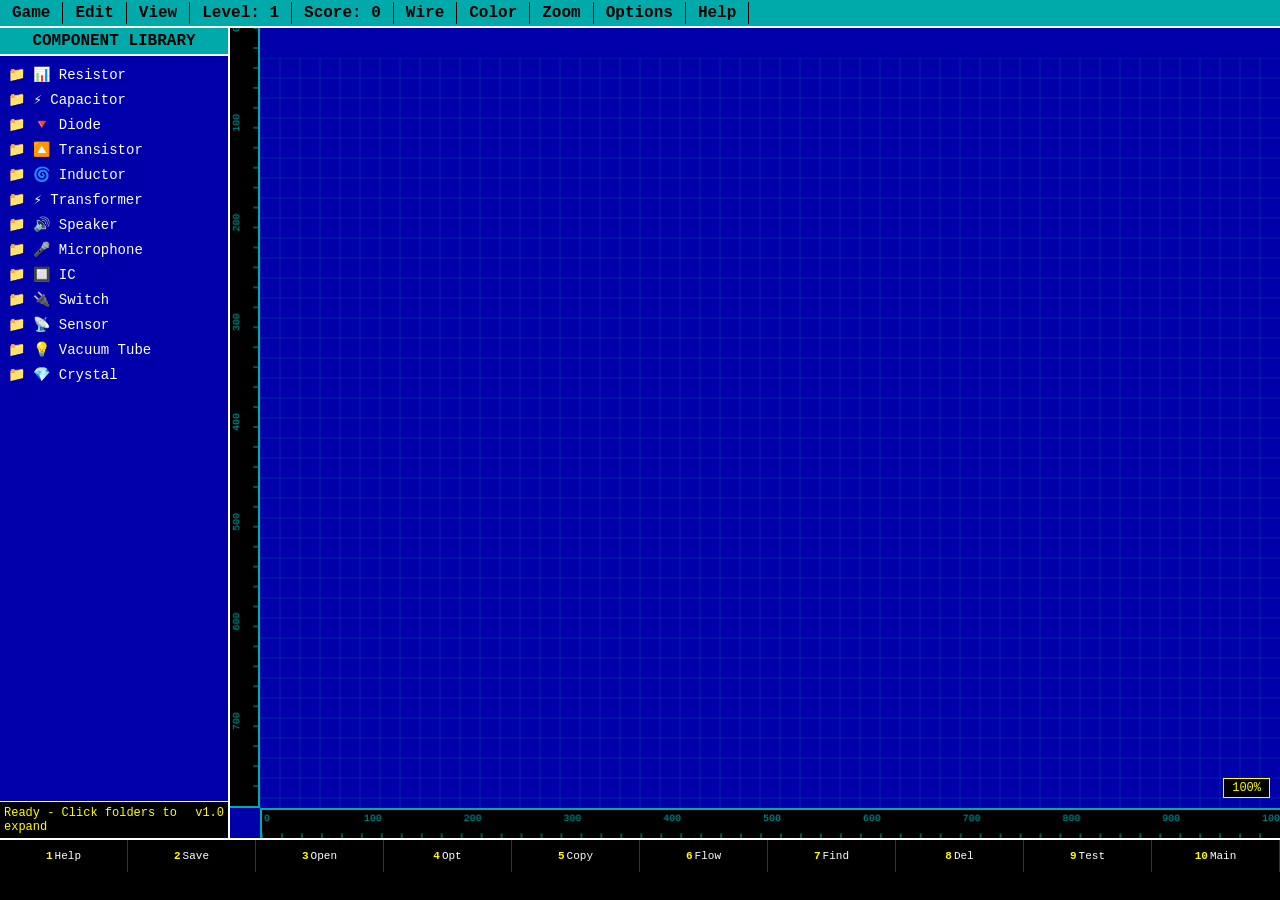
<file: SchoolBetSim.html>
<!DOCTYPE html>
<html lang="en">
<head>
    <meta charset="UTF-8">
    <title>SchoolBetSim - Electronics Lab by George Usanetashvili</title>
    <style>
        * { margin: 0; padding: 0; box-sizing: border-box; }
        body {
            background: #000;
            color: #fff;
            font-family: 'Courier New', monospace;
            height: 100vh;
            overflow: hidden;
        }
        :root {
            --vc-blue: #0000aa;
            --vc-cyan: #00aaaa;
            --vc-yellow: #ffff00;
            --vc-white: #ffffff;
            --vc-grid: rgba(0, 170, 170, 0.2);
            --vc-ruler: #00aaaa;
        }
        
        /* Top Menu */
        .top-menu {
            background: var(--vc-cyan);
            color: #000;
            display: flex;
            padding: 2px 0;
            border-bottom: 2px solid #fff;
            flex-wrap: wrap;
            z-index: 100;
            position: relative;
        }
        .menu-item {
            padding: 2px 12px;
            font-weight: bold;
            cursor: pointer;
            position: relative;
            border-right: 1px solid #000;
        }
        .menu-item:hover { background: #fff; }
        
        .dropdown {
            display: none;
            position: absolute;
            top: 100%;
            left: 0;
            background: var(--vc-cyan);
            border: 2px solid #fff;
            min-width: 250px;
            z-index: 2000;
            box-shadow: 5px 5px 0 #000;
            max-height: 400px;
            overflow-y: auto;
        }
        .menu-item:hover .dropdown { display: block; }
        .dropdown-link {
            display: block;
            padding: 5px 10px;
            color: #000;
            text-decoration: none;
            border-bottom: 1px solid #444;
            cursor: pointer;
            font-size: 12px;
        }
        .dropdown-link:hover { background: #fff; }
        .dropdown-link.active {
            background: var(--vc-yellow);
            font-weight: bold;
        }
        .dropdown-header {
            padding: 5px 10px;
            background: #000;
            color: var(--vc-yellow);
            font-weight: bold;
        }
        .dropdown-divider {
            height: 1px;
            background: #000;
            margin: 4px 0;
        }
        
        /* Main Container */
        .container {
            display: grid;
            grid-template-columns: 230px 1fr;
            height: calc(100vh - 90px);
        }
        
        /* Left Panel */
        .left-panel {
            background: var(--vc-blue);
            border-right: 2px solid #fff;
            display: flex;
            flex-direction: column;
        }
        .panel-header {
            background: var(--vc-cyan);
            color: #000;
            padding: 4px;
            font-weight: bold;
            text-align: center;
            border-bottom: 2px solid #fff;
        }
        .component-list {
            flex: 1;
            overflow-y: auto;
            padding: 5px;
        }
        .component-folder {
            color: #fff;
            cursor: pointer;
            padding: 3px;
            margin: 2px 0;
            font-size: 14px;
        }
        .component-folder:hover { background: var(--vc-cyan); color: #000; }
        .component-folder:before { content: "📁 "; }
        .component-item {
            margin-left: 20px;
            color: #ddd;
            cursor: pointer;
            padding: 2px;
            display: none;
            font-size: 13px;
        }
        .component-item:hover { background: var(--vc-cyan); color: #000; }
        .component-item:before { content: "🔌 "; }
        
        /* Game Area */
        .game-area {
            position: relative;
            background: var(--vc-blue);
            overflow: hidden;
        }
        
        /* Ruler Container */
        .ruler-container {
            position: relative;
            width: 100%;
            height: 100%;
        }
        
        /* Horizontal Ruler */
        .ruler-horizontal {
            position: absolute;
            bottom: 0;
            left: 30px;
            right: 0;
            height: 30px;
            background: #000;
            border-top: 2px solid var(--vc-ruler);
            border-left: 2px solid var(--vc-ruler);
            overflow: hidden;
            z-index: 25;
        }
        
        /* Vertical Ruler */
        .ruler-vertical {
            position: absolute;
            top: 0;
            left: 0;
            bottom: 30px;
            width: 30px;
            background: #000;
            border-right: 2px solid var(--vc-ruler);
            border-bottom: 2px solid var(--vc-ruler);
            overflow: hidden;
            z-index: 25;
        }
        
        /* Ruler Canvas */
        .ruler-canvas-h,
        .ruler-canvas-v {
            position: absolute;
            width: 100%;
            height: 100%;
        }
        
        /* Grid Canvas */
        .grid-canvas {
            position: absolute;
            top: 30px;
            left: 30px;
            width: calc(100% - 30px);
            height: calc(100% - 30px);
            pointer-events: none;
            z-index: 15;
        }
        
        /* Circuit Container */
        .circuit-container {
            position: absolute;
            top: 30px;
            left: 30px;
            width: calc(100% - 30px);
            height: calc(100% - 30px);
            transform-origin: 0 0;
            z-index: 20;
        }
        
        #circuit-canvas {
            position: absolute;
            top: 0;
            left: 0;
            width: 100%;
            height: 100%;
            pointer-events: none;
        }
        
        /* Components */
        .component {
            position: absolute;
            cursor: move;
            z-index: 30;
            user-select: none;
        }
        .component.selected { filter: drop-shadow(0 0 8px var(--vc-yellow)); }
        .terminal {
            position: absolute;
            width: 14px;
            height: 14px;
            border-radius: 50%;
            background: var(--vc-yellow);
            border: 2px solid #fff;
            cursor: pointer;
            transform: translate(-50%, -50%);
            z-index: 40;
        }
        .terminal:hover { transform: translate(-50%, -50%) scale(1.3); background: #fff; }
        .terminal.selected { box-shadow: 0 0 15px #fff; }
        
        /* Status Bar */
        .status-bar {
            background: #000;
            color: var(--vc-yellow);
            padding: 4px;
            font-size: 12px;
            border-top: 1px solid #fff;
            display: flex;
            justify-content: space-between;
        }
        
        /* F-Bar */
        .f-bar {
            display: grid;
            grid-template-columns: repeat(10, 1fr);
            background: #000;
            height: 32px;
            border-top: 2px solid #fff;
        }
        .f-btn {
            font-size: 11px;
            text-align: center;
            border-right: 1px solid #333;
            cursor: pointer;
            line-height: 32px;
            color: #fff;
        }
        .f-btn:hover { background: #333; }
        .f-num { font-weight: bold; color: var(--vc-yellow); margin-right: 2px; }
        
        /* Modal Windows */
        .modal {
            position: fixed;
            top: 50%;
            left: 50%;
            transform: translate(-50%, -50%);
            background: var(--vc-blue);
            border: 3px solid var(--vc-yellow);
            padding: 20px;
            z-index: 3000;
            display: none;
            min-width: 450px;
            max-width: 600px;
            max-height: 80vh;
            overflow-y: auto;
            box-shadow: 10px 10px 0 #000;
        }
        .modal h3 { 
            color: var(--vc-yellow); 
            margin-bottom: 15px;
            border-bottom: 1px solid var(--vc-cyan);
            padding-bottom: 5px;
        }
        .modal label { 
            display: block; 
            color: #fff; 
            margin: 8px 0 3px;
            font-size: 13px;
        }
        .modal input, .modal select {
            width: 100%;
            padding: 5px;
            background: #000;
            color: #fff;
            border: 1px solid var(--vc-cyan);
            font-family: 'Courier New';
            font-size: 13px;
        }
        .modal button {
            background: var(--vc-cyan);
            color: #000;
            border: none;
            padding: 8px 15px;
            margin: 15px 5px 0;
            font-family: 'Courier New';
            font-weight: bold;
            cursor: pointer;
            font-size: 13px;
        }
        .modal button:hover { background: #fff; }
        .modal .close-btn {
            float: right;
            font-size: 20px;
            cursor: pointer;
            color: #fff;
        }
        .modal .button-group {
            display: flex;
            justify-content: space-between;
            margin-top: 20px;
            border-top: 1px solid var(--vc-cyan);
            padding-top: 15px;
        }
        
        /* Color Grid */
        .color-grid {
            display: grid;
            grid-template-columns: repeat(8,1fr);
            gap: 5px;
            margin: 10px 0;
        }
        .color-swatch {
            width: 30px;
            height: 30px;
            cursor: pointer;
            border: 1px solid #fff;
        }
        .color-swatch:hover { transform: scale(1.1); border: 2px solid #fff; }
        
        /* Zoom Display */
        .zoom-display {
            position: absolute;
            bottom: 40px;
            right: 10px;
            background: #000;
            color: var(--vc-yellow);
            padding: 2px 8px;
            border: 1px solid var(--vc-yellow);
            font-size: 12px;
            z-index: 100;
        }
        
        /* Lock Icon */
        .lock-icon {
            display: inline-block;
            width: 16px;
            height: 16px;
            background: #000;
            color: #fff;
            text-align: center;
            line-height: 16px;
            cursor: pointer;
            border: 1px solid #fff;
            margin-left: 5px;
        }
        .lock-icon.locked { background: var(--vc-yellow); color: #000; }
        
        /* View Toggle Icons */
        .view-toggle {
            display: inline-block;
            width: 20px;
            height: 20px;
            background: var(--vc-cyan);
            color: #000;
            text-align: center;
            line-height: 20px;
            margin-right: 5px;
            font-weight: bold;
        }
        
        /* Hidden class */
        .hidden {
            display: none !important;
        }
    </style>
</head>
<body>

<!-- Complete Top Menu with Design/Schematic Toggle -->
<div class="top-menu">
    <div class="menu-item">Game
        <div class="dropdown">
            <div class="dropdown-link" onclick="game.newGame()">New Game</div>
            <div class="dropdown-link" onclick="game.saveGame()">Save Game (.sbs)</div>
            <div class="dropdown-link" onclick="game.loadGame()">Open Game</div>
            <div class="dropdown-header">Export</div>
            <div class="dropdown-link" onclick="game.exportPNG()">Export as PNG</div>
            <div class="dropdown-link" onclick="game.exportPDF()">Export as PDF</div>
        </div>
    </div>
    
    <div class="menu-item">Edit
        <div class="dropdown">
            <div class="dropdown-link" onclick="game.undo()">Undo (Ctrl+Z)</div>
            <div class="dropdown-link" onclick="game.redo()">Redo (Ctrl+Y)</div>
            <div class="dropdown-divider"></div>
            <div class="dropdown-link" onclick="game.copySelected()">Copy (Ctrl+C)</div>
            <div class="dropdown-link" onclick="game.deleteSelected()">Delete (Del)</div>
            <div class="dropdown-divider"></div>
            <div class="dropdown-link" onclick="game.selectAll()">Select All (Ctrl+A)</div>
            <div class="dropdown-link" onclick="game.deselectAll()">Deselect All</div>
        </div>
    </div>
    
    <!-- View Menu with Design/Schematic Toggle -->
    <div class="menu-item">View
        <div class="dropdown">
            <div class="dropdown-header">View Mode</div>
            <div class="dropdown-link" onclick="game.setViewMode('design')" id="viewDesign">
                <span class="view-toggle" id="designCheck">✓</span> Design View (Realistic)
            </div>
            <div class="dropdown-link" onclick="game.setViewMode('schematic')" id="viewSchematic">
                <span class="view-toggle" id="schematicCheck"> </span> Schematic View (Symbols)
            </div>
            <div class="dropdown-divider"></div>
            <div class="dropdown-link" onclick="game.toggleGrid()" id="gridToggle">✓ Show Grid</div>
            <div class="dropdown-link" onclick="game.toggleRulers()" id="rulerToggle">✓ Show Rulers</div>
            <div class="dropdown-divider"></div>
            <div class="dropdown-header">Grid Size</div>
            <div class="dropdown-link" onclick="game.setGridSize(10)">10px</div>
            <div class="dropdown-link" onclick="game.setGridSize(20)">20px</div>
            <div class="dropdown-link" onclick="game.setGridSize(50)">50px</div>
        </div>
    </div>
    
    <div class="menu-item" id="levelDisplay">Level: 1</div>
    <div class="menu-item" id="scoreDisplay">Score: 0</div>
    
    <div class="menu-item">Wire
        <div class="dropdown">
            <div class="dropdown-header">Wire Type</div>
            <div class="dropdown-link" onclick="game.setWireType('soldering')">Soldering Connection</div>
            <div class="dropdown-link" onclick="game.setWireType('arduino_male_male')">Arduino Male-Male</div>
            <div class="dropdown-link" onclick="game.setWireType('arduino_male_female')">Arduino Male-Female</div>
            <div class="dropdown-link" onclick="game.setWireType('arduino_female_female')">Arduino Female-Female</div>
            <div class="dropdown-link" onclick="game.setWireType('alligator')">Alligator Clip</div>
        </div>
    </div>
    
    <div class="menu-item">Color
        <div class="dropdown">
            <div class="dropdown-header">Preset Colors</div>
            <div style="display:grid; grid-template-columns:repeat(4,1fr); gap:2px; padding:5px;">
                <div style="background:#FF0000; width:30px; height:30px; cursor:pointer;" onclick="game.setColor('#FF0000')"></div>
                <div style="background:#00FF00; width:30px; height:30px; cursor:pointer;" onclick="game.setColor('#00FF00')"></div>
                <div style="background:#0000FF; width:30px; height:30px; cursor:pointer;" onclick="game.setColor('#0000FF')"></div>
                <div style="background:#FFFF00; width:30px; height:30px; cursor:pointer;" onclick="game.setColor('#FFFF00')"></div>
                <div style="background:#FF00FF; width:30px; height:30px; cursor:pointer;" onclick="game.setColor('#FF00FF')"></div>
                <div style="background:#00FFFF; width:30px; height:30px; cursor:pointer;" onclick="game.setColor('#00FFFF')"></div>
                <div style="background:#FFFFFF; width:30px; height:30px; cursor:pointer;" onclick="game.setColor('#FFFFFF')"></div>
                <div style="background:#000000; width:30px; height:30px; cursor:pointer;" onclick="game.setColor('#000000')"></div>
            </div>
            <div class="dropdown-header">Custom RGB</div>
            <div style="padding:5px;">
                <input type="number" id="colorR" min="0" max="255" value="255" style="width:60px;"> R
                <input type="number" id="colorG" min="0" max="255" value="255" style="width:60px;"> G
                <input type="number" id="colorB" min="0" max="255" value="0" style="width:60px;"> B
                <button onclick="game.setCustomColor()" style="margin-top:5px;">Apply</button>
            </div>
        </div>
    </div>
    
    <div class="menu-item">Zoom
        <div class="dropdown">
            <div class="dropdown-link" onclick="game.setZoom('in')">Zoom In (+)</div>
            <div class="dropdown-link" onclick="game.setZoom('out')">Zoom Out (-)</div>
            <div class="dropdown-link" onclick="game.setZoom('100')">Zoom 100%</div>
            <div class="dropdown-link" onclick="game.setZoom('full')">Full Screen</div>
            <div class="dropdown-link" onclick="game.setZoom('normal')">Normal View</div>
            <div class="dropdown-header">Custom Zoom</div>
            <div style="padding:5px;">
                <input type="number" id="customZoom" min="10" max="500" value="100" style="width:100px;"> %
                <button onclick="game.setCustomZoom()">Apply</button>
            </div>
        </div>
    </div>
    
    <div class="menu-item">Options
        <div class="dropdown">
            <div class="dropdown-link" onclick="game.showComponentSize()">Component Size</div>
            <div class="dropdown-link" onclick="game.showComponentOptions()">Component Options</div>
        </div>
    </div>
    
    <div class="menu-item">Help
        <div class="dropdown">
            <div class="dropdown-link" onclick="game.showHelp()">Help (F1)</div>
            <div class="dropdown-link" onclick="game.openBook()">The Basics of Electronics</div>
            <div class="dropdown-link" onclick="game.showAbout()">About</div>
        </div>
    </div>
</div>

<!-- Main Container -->
<div class="container">
    <!-- Left Panel -->
    <div class="left-panel">
        <div class="panel-header">COMPONENT LIBRARY</div>
        <div class="component-list" id="componentList"></div>
        <div class="status-bar">
            <span id="status">Ready</span>
            <span>v1.0</span>
        </div>
    </div>
    
    <!-- Game Area -->
    <div class="game-area" id="gameArea">
        <div class="ruler-container">
            <!-- Horizontal Ruler -->
            <div class="ruler-horizontal" id="rulerH">
                <canvas id="rulerHCanvas" class="ruler-canvas-h"></canvas>
            </div>
            
            <!-- Vertical Ruler -->
            <div class="ruler-vertical" id="rulerV">
                <canvas id="rulerVCanvas" class="ruler-canvas-v"></canvas>
            </div>
            
            <!-- Grid Canvas -->
            <canvas id="gridCanvas" class="grid-canvas"></canvas>
            
            <!-- Circuit Container -->
            <div class="circuit-container" id="circuitContainer">
                <canvas id="circuitCanvas"></canvas>
            </div>
        </div>
        <div class="zoom-display" id="zoomDisplay">100%</div>
    </div>
</div>

<!-- F-Bar -->
<div class="f-bar">
    <div class="f-btn" onclick="game.showHelp()"><span class="f-num">1</span>Help</div>
    <div class="f-btn" onclick="game.saveGame()"><span class="f-num">2</span>Save</div>
    <div class="f-btn" onclick="game.loadGame()"><span class="f-num">3</span>Open</div>
    <div class="f-btn" onclick="game.showComponentOptions()"><span class="f-num">4</span>Opt</div>
    <div class="f-btn" onclick="game.copySelected()"><span class="f-num">5</span>Copy</div>
    <div class="f-btn" onclick="game.toggleFlow()"><span class="f-num">6</span>Flow</div>
    <div class="f-btn" onclick="game.searchMode()"><span class="f-num">7</span>Find</div>
    <div class="f-btn" onclick="game.deleteSelected()"><span class="f-num">8</span>Del</div>
    <div class="f-btn" onclick="game.testCircuit()"><span class="f-num">9</span>Test</div>
    <div class="f-btn" onclick="window.open('https://caucasfactory.github.io/')"><span class="f-num">10</span>Main</div>
</div>

<!-- Modal: Component Size -->
<div class="modal" id="sizeModal">
    <span class="close-btn" onclick="game.closeModal('sizeModal')">✖</span>
    <h3>⚙️ Component Size & Position</h3>
    
    <label>Size X: <input type="number" id="sizeX" min="20" max="200" value="60"></label>
    <label>Size Y: <input type="number" id="sizeY" min="20" max="200" value="70">
        <span class="lock-icon" id="sizeLock" onclick="game.toggleSizeLock()">🔒</span>
    </label>
    <label>Rotation: <input type="number" id="rotateVal" min="0" max="360" value="0"></label>
    <label>Position X: <input type="number" id="posX" value="0"></label>
    <label>Position Y: <input type="number" id="posY" value="0"></label>
    <label>Wire Diameter: <input type="number" id="wireSize" min="1" max="10" value="2"></label>
    
    <div class="button-group">
        <button onclick="game.applySizeAndRotate()">Apply</button>
        <button onclick="game.resetSize()">Reset</button>
        <button onclick="game.closeModal('sizeModal')">Cancel</button>
    </div>
</div>

<!-- Modal: Component Options -->
<div class="modal" id="optionsModal">
    <span class="close-btn" onclick="game.closeModal('optionsModal')">✖</span>
    <h3>🔧 Component Properties</h3>
    
    <div id="compProperties">
        <label>Part Number (count): <input type="number" id="partCount" value="1" min="1" max="999"></label>
        <label>Part ID: <input type="text" id="partID" value="" placeholder="e.g., BC547"></label>
        <label>Part Name: <input type="text" id="partName" value="" placeholder="User defined name"></label>
        
        <label>Model:
            <select id="compModel">
                <option value="dip">DIP (Through-hole)</option>
                <option value="smd">SMD (Surface mount)</option>
            </select>
        </label>
        
        <label>Type:
            <select id="compType">
                <option value="npn">NPN</option>
                <option value="pnp">PNP</option>
                <option value="electrolyte">Electrolyte</option>
                <option value="ceramic">Ceramic</option>
                <option value="film">Film</option>
            </select>
        </label>
        
        <label>Color: <input type="color" id="compColor" value="#ffff00"></label>
        
        <h4 style="color:var(--vc-yellow); margin-top:10px;">Electrical Specs</h4>
        <label>Voltage (V): <input type="number" id="compVoltage" value="0" step="0.1"></label>
        <label>Wattage (W): <input type="number" id="compWatt" value="0" step="0.1"></label>
        <label>Current (A): <input type="number" id="compCurrent" value="0" step="0.001"></label>
        <label>Resistance (Ω): <input type="number" id="compResistance" value="0" step="1"></label>
        <label>Capacitance (µF): <input type="number" id="compCapacitance" value="0" step="0.1"></label>
        <label>Gate Voltage (V): <input type="number" id="compGateV" value="0" step="0.1"></label>
        <label>Gate Current (mA): <input type="number" id="compGateA" value="0" step="0.1"></label>
    </div>
    
    <div class="button-group">
        <button onclick="game.applyOptions()">Apply</button>
        <button onclick="game.insertComponent()">Insert</button>
        <button onclick="game.resetOptions()">Reset</button>
        <button onclick="game.closeModal('optionsModal')">Cancel</button>
    </div>
</div>

<!-- Modal: File Save -->
<div class="modal" id="saveModal">
    <span class="close-btn" onclick="game.closeModal('saveModal')">✖</span>
    <h3>💾 Save Game</h3>
    <label>Filename: <input type="text" id="saveFilename" value="circuit.sbs"></label>
    <label>Save to:
        <select id="saveLocation">
            <option value="download">Downloads Folder</option>
            <option value="local">Browser Storage</option>
        </select>
    </label>
    <div class="button-group">
        <button onclick="game.confirmSave()">Save</button>
        <button onclick="game.closeModal('saveModal')">Cancel</button>
    </div>
</div>

<!-- Modal: File Open -->
<div class="modal" id="openModal">
    <span class="close-btn" onclick="game.closeModal('openModal')">✖</span>
    <h3>📂 Open Game</h3>
    <label>Open from:
        <select id="openLocation" onchange="game.toggleOpenSource()">
            <option value="local">Browser Storage</option>
            <option value="file">File from Computer</option>
        </select>
    </label>
    <div id="localFilesList" style="max-height:200px; overflow-y:auto; border:1px solid var(--vc-cyan); padding:5px; margin:10px 0;">
        <!-- Saved games list will appear here -->
    </div>
    <input type="file" id="fileInput" accept=".sbs" style="display:none;">
    <div class="button-group">
        <button onclick="game.confirmOpen()">Open</button>
        <button onclick="game.closeModal('openModal')">Cancel</button>
    </div>
</div>

<script>
// SchoolBetSim - Complete Electronics Lab with Design/Schematic Toggle
const game = {
    // Core data
    components: [],
    wires: [],
    nextId: 1,
    selectedId: null,
    selectedTerminal: null,
    score: 0,
    level: 1,
    db: null,
    zoom: 1,
    wireType: 'soldering',
    wireColor: '#ffff00',
    flowEnabled: false,
    sizeLocked: true,
    fullScreen: false,
    
    // NEW: View mode
    viewMode: 'design', // 'design' or 'schematic'
    
    // History for Undo/Redo
    history: [],
    historyIndex: -1,
    
    // Grid and Ruler settings
    showGrid: true,
    showRulers: true,
    gridSize: 20,
    
    // Initialize
    async init() {
        await this.loadDatabase();
        this.setupCanvas();
        this.renderTree();
        this.setupKeyListeners();
        this.animate();
        this.loadSavedGamesList();
        this.initRulersAndGrid();
        document.getElementById('status').innerText = 'Ready - Click folders to expand';
        this.updateZoomDisplay();
        this.updateViewToggle(); // Initialize view toggle display
    },
    
    // Load component database
    async loadDatabase() {
        try {
            const response = await fetch('components.json');
            this.db = await response.json();
            console.log('Database loaded with', Object.keys(this.db.components).length, 'categories');
        } catch(e) {
            console.error('Failed to load components.json', e);
            // Fallback with minimal data
            this.db = {
                components: {
                    battery: { name: "Battery", icon: "🔋", items: {
                        "9v": { name: "9V Battery", pins: 2, pinNames: ["+","-"], designView: "<rect x='10' y='5' width='30' height='50' fill='#666' stroke='#fff'/>", schematicView: "<line x1='15' y1='20' x2='45' y2='20' stroke='#ffff00'/><line x1='15' y1='40' x2='45' y2='40' stroke='#ffff00'/><line x1='30' y1='20' x2='30' y2='40' stroke='#ffff00'/>" }
                    }}
                }
            };
        }
    },
    
    // Setup canvas
    setupCanvas() {
        this.canvas = document.getElementById('circuitCanvas');
        this.ctx = this.canvas.getContext('2d');
        this.resize();
        window.addEventListener('resize', () => this.resize());
    },
    
    resize() {
        const area = document.getElementById('gameArea');
        this.canvas.width = area.clientWidth - 30;
        this.canvas.height = area.clientHeight - 30;
        this.updateRulers();
        this.updateGrid();
    },
    
    // Initialize rulers and grid
    initRulersAndGrid() {
        this.updateRulers();
        this.updateGrid();
        window.addEventListener('resize', () => {
            this.updateRulers();
            this.updateGrid();
        });
    },
    
    // Update rulers
    updateRulers() {
        if (!this.showRulers) {
            document.getElementById('rulerH').style.display = 'none';
            document.getElementById('rulerV').style.display = 'none';
            return;
        }
        
        document.getElementById('rulerH').style.display = 'block';
        document.getElementById('rulerV').style.display = 'block';
        
        const area = document.getElementById('gameArea');
        const rulerHCanvas = document.getElementById('rulerHCanvas');
        const rulerVCanvas = document.getElementById('rulerVCanvas');
        
        // Horizontal ruler
        rulerHCanvas.width = area.clientWidth - 30;
        rulerHCanvas.height = 30;
        const ctxH = rulerHCanvas.getContext('2d');
        ctxH.clearRect(0, 0, rulerHCanvas.width, rulerHCanvas.height);
        
        ctxH.strokeStyle = '#00aaaa';
        ctxH.fillStyle = '#00aaaa';
        ctxH.font = '10px Courier New';
        ctxH.lineWidth = 1;
        
        for (let x = 0; x < rulerHCanvas.width; x += this.gridSize) {
            ctxH.beginPath();
            ctxH.moveTo(x, 25);
            ctxH.lineTo(x, 30);
            ctxH.stroke();
            
            if (x % 50 === 0) {
                ctxH.fillText(x, x + 2, 12);
            }
        }
        
        // Vertical ruler
        rulerVCanvas.width = 30;
        rulerVCanvas.height = area.clientHeight - 30;
        const ctxV = rulerVCanvas.getContext('2d');
        ctxV.clearRect(0, 0, rulerVCanvas.width, rulerVCanvas.height);
        
        ctxV.strokeStyle = '#00aaaa';
        ctxV.fillStyle = '#00aaaa';
        ctxV.font = '10px Courier New';
        
        for (let y = 0; y < rulerVCanvas.height; y += this.gridSize) {
            ctxV.beginPath();
            ctxV.moveTo(25, y);
            ctxV.lineTo(30, y);
            ctxV.stroke();
            
            if (y % 50 === 0) {
                ctxV.save();
                ctxV.translate(10, y + 4);
                ctxV.rotate(-Math.PI/2);
                ctxV.fillText(y, 0, 0);
                ctxV.restore();
            }
        }
    },
    
    // Update grid
    updateGrid() {
        const gridCanvas = document.getElementById('gridCanvas');
        
        if (!this.showGrid) {
            gridCanvas.style.display = 'none';
            return;
        }
        
        gridCanvas.style.display = 'block';
        
        const area = document.getElementById('gameArea');
        gridCanvas.width = area.clientWidth - 30;
        gridCanvas.height = area.clientHeight - 30;
        
        const ctx = gridCanvas.getContext('2d');
        ctx.clearRect(0, 0, gridCanvas.width, gridCanvas.height);
        
        ctx.strokeStyle = 'rgba(0, 170, 170, 0.2)';
        ctx.lineWidth = 1;
        
        for (let x = 0; x < gridCanvas.width; x += this.gridSize) {
            ctx.beginPath();
            ctx.moveTo(x, 0);
            ctx.lineTo(x, gridCanvas.height);
            ctx.stroke();
        }
        
        for (let y = 0; y < gridCanvas.height; y += this.gridSize) {
            ctx.beginPath();
            ctx.moveTo(0, y);
            ctx.lineTo(gridCanvas.width, y);
            ctx.stroke();
        }
    },
    
    // Toggle grid
    toggleGrid() {
        this.showGrid = !this.showGrid;
        document.getElementById('gridToggle').innerHTML = (this.showGrid ? '✓ ' : '  ') + 'Show Grid';
        this.updateGrid();
    },
    
    // Toggle rulers
    toggleRulers() {
        this.showRulers = !this.showRulers;
        document.getElementById('rulerToggle').innerHTML = (this.showRulers ? '✓ ' : '  ') + 'Show Rulers';
        this.updateRulers();
    },
    
    // Set grid size
    setGridSize(size) {
        this.gridSize = size;
        this.updateRulers();
        this.updateGrid();
    },
    
    // Save state for undo
    saveToHistory() {
        this.history = this.history.slice(0, this.historyIndex + 1);
        
        const state = {
            components: JSON.parse(JSON.stringify(this.components)),
            wires: JSON.parse(JSON.stringify(this.wires))
        };
        
        this.history.push(state);
        this.historyIndex = this.history.length - 1;
        
        if (this.history.length > 50) {
            this.history.shift();
            this.historyIndex--;
        }
    },
    
    // Undo
    undo() {
        if (this.historyIndex > 0) {
            this.historyIndex--;
            const state = this.history[this.historyIndex];
            this.components = JSON.parse(JSON.stringify(state.components));
            this.wires = JSON.parse(JSON.stringify(state.wires));
            this.renderComponents();
            this.updateStatus('Undo');
        } else {
            this.updateStatus('Nothing to undo');
        }
    },
    
    // Redo
    redo() {
        if (this.historyIndex < this.history.length - 1) {
            this.historyIndex++;
            const state = this.history[this.historyIndex];
            this.components = JSON.parse(JSON.stringify(state.components));
            this.wires = JSON.parse(JSON.stringify(state.wires));
            this.renderComponents();
            this.updateStatus('Redo');
        } else {
            this.updateStatus('Nothing to redo');
        }
    },
    
    // Copy selected
    copySelected() {
        if (this.selectedId) {
            const original = this.components.find(c => c.id === this.selectedId);
            if (original) {
                const copy = {
                    ...original,
                    id: this.nextId++,
                    x: original.x + 30,
                    y: original.y + 30,
                    partCount: 1
                };
                this.saveToHistory();
                this.components.push(copy);
                this.selectedId = copy.id;
                this.renderComponents();
                this.updateStatus('Component copied');
            }
        }
    },
    
    // Select all
    selectAll() {
        if (this.components.length > 0) {
            this.selectedId = this.components[0].id;
            this.renderComponents();
            this.updateStatus('Selected first component');
        }
    },
    
    // Deselect all
    deselectAll() {
        this.selectedId = null;
        this.selectedTerminal = null;
        this.renderComponents();
    },
    
    // Keyboard shortcuts
    setupKeyListeners() {
        window.onkeydown = (e) => {
            if(e.key === 'F1') { this.showHelp(); e.preventDefault(); }
            if(e.key === 'F2') { this.saveGame(); e.preventDefault(); }
            if(e.key === 'F3') { this.loadGame(); e.preventDefault(); }
            if(e.key === 'F5') { this.copySelected(); e.preventDefault(); }
            if(e.key === 'F8') { this.deleteSelected(); e.preventDefault(); }
            if(e.key === 'F9') { this.testCircuit(); e.preventDefault(); }
            if(e.key.toLowerCase() === 'r') { this.rotateSelected(); e.preventDefault(); }
            if(e.key === '+' || e.key === '=') { this.setZoom('in'); e.preventDefault(); }
            if(e.key === '-') { this.setZoom('out'); e.preventDefault(); }
            
            if (e.ctrlKey || e.metaKey) {
                if (e.key === 'z' || e.key === 'Z') { this.undo(); e.preventDefault(); }
                if (e.key === 'y' || e.key === 'Y') { this.redo(); e.preventDefault(); }
                if (e.key === 'c' || e.key === 'C') { this.copySelected(); e.preventDefault(); }
                if (e.key === 'a' || e.key === 'A') { this.selectAll(); e.preventDefault(); }
            }
            
            if (e.key === 'Delete') {
                this.deleteSelected();
                e.preventDefault();
            }
        };
    },
    
    // Render component tree
    renderTree() {
        const list = document.getElementById('componentList');
        list.innerHTML = '';
        
        for(let [key, category] of Object.entries(this.db.components)) {
            const folder = document.createElement('div');
            folder.className = 'component-folder';
            folder.textContent = `${category.icon || '📦'} ${category.name}`;
            folder.onclick = () => this.toggleFolder(key);
            list.appendChild(folder);
            
            for(let [itemKey, item] of Object.entries(category.items)) {
                const div = document.createElement('div');
                div.className = 'component-item';
                div.id = `${key}-${itemKey}`;
                div.textContent = `  ${item.name}`;
                div.onclick = () => this.addComponent(key, itemKey);
                list.appendChild(div);
            }
        }
    },
    
    toggleFolder(folder) {
        const items = document.querySelectorAll(`[id^="${folder}-"]`);
        items.forEach(el => {
            el.style.display = el.style.display === 'none' ? 'block' : 'none';
        });
    },
    
    // Add new component
    addComponent(category, itemKey) {
        const categoryData = this.db.components[category];
        const item = categoryData.items[itemKey];
        
        if (!item) return;
        
        const comp = {
            id: this.nextId++,
            category: category,
            itemKey: itemKey,
            name: item.name,
            pins: item.pins,
            pinNames: item.pinNames,
            type: item.type || 'passive',
            designView: item.designView,
            schematicView: item.schematicView,
            x: 150 + Math.random() * 300,
            y: 100 + Math.random() * 150,
            rotation: 0,
            sizeX: 60,
            sizeY: 70,
            color: '#ffff00',
            partID: '',
            partName: '',
            partCount: 1,
            model: 'dip',
            voltage: 0,
            watt: 0,
            current: 0,
            resistance: 0,
            capacitance: 0,
            gateV: 0,
            gateA: 0
        };
        
        this.saveToHistory();
        this.components.push(comp);
        this.selectedId = comp.id;
        this.renderComponents();
        this.updateStatus(`Added ${item.name} - Press R to rotate`);
    },
    
    // Render all components
    renderComponents() {
        const container = document.querySelector('.circuit-container');
        document.querySelectorAll('.component').forEach(el => el.remove());
        
        this.components.forEach(comp => {
            const div = document.createElement('div');
            div.className = 'component';
            if(this.selectedId === comp.id) div.classList.add('selected');
            div.style.left = comp.x + 'px';
            div.style.top = comp.y + 'px';
            div.style.transform = `rotate(${comp.rotation}deg)`;
            div.dataset.id = comp.id;
            
            // Select SVG based on view mode
            let svg = '';
            if (this.viewMode === 'design' && comp.designView) {
                svg = comp.designView;
            } else if (this.viewMode === 'schematic' && comp.schematicView) {
                svg = comp.schematicView;
            } else {
                // Fallback
                svg = comp.designView || comp.schematicView || '<circle cx="30" cy="30" r="20" fill="#666"/>';
            }
            
            // Add terminals
            const pinSpacing = 40 / (comp.pins + 1);
            for(let i = 0; i < comp.pins; i++) {
                const pinName = comp.pinNames[i];
                const xPos = 10 + (i + 1) * pinSpacing;
                svg += `<circle class="terminal" cx="${xPos}" cy="55" r="4" fill="${comp.color}" data-pin="${pinName}" data-component="${comp.id}"/>`;
            }
            
            div.innerHTML = `<svg width="${comp.sizeX || 60}" height="${comp.sizeY || 70}">${svg}</svg>`;
            
            // Make draggable
            div.onmousedown = (e) => this.startDrag(e, comp.id);
            
            // Terminal clicks
            div.querySelectorAll('.terminal').forEach(term => {
                term.onclick = (e) => {
                    e.stopPropagation();
                    this.terminalClick(comp.id, term.dataset.pin);
                };
            });
            
            container.appendChild(div);
        });
        
        this.drawWires();
    },
    
    // Start drag
    startDrag(e, id) {
        e.preventDefault();
        const comp = this.components.find(c => c.id === id);
        if(!comp) return;
        
        this.selectedId = id;
        this.renderComponents();
        
        const startX = e.clientX;
        const startY = e.clientY;
        const startCompX = comp.x;
        const startCompY = comp.y;
        
        const onMove = (e) => {
            comp.x = startCompX + (e.clientX - startX);
            comp.y = startCompY + (e.clientY - startY);
            this.renderComponents();
        };
        
        const onUp = () => {
            document.removeEventListener('mousemove', onMove);
            document.removeEventListener('mouseup', onUp);
            this.saveToHistory();
        };
        
        document.addEventListener('mousemove', onMove);
        document.addEventListener('mouseup', onUp);
    },
    
    // Rotate selected
    rotateSelected() {
        if(this.selectedId) {
            const comp = this.components.find(c => c.id === this.selectedId);
            if(comp) {
                this.saveToHistory();
                comp.rotation = (comp.rotation + 90) % 360;
                this.renderComponents();
                this.updateStatus(`Rotated to ${comp.rotation}°`);
            }
        } else {
            this.updateStatus('Select a component first');
        }
    },
    
    // Terminal connection
    terminalClick(compId, pin) {
        if(!this.selectedTerminal) {
            this.selectedTerminal = {compId, pin};
            this.updateStatus(`Selected ${pin} - click another terminal`);
        } else {
            if(this.selectedTerminal.compId !== compId || this.selectedTerminal.pin !== pin) {
                this.saveToHistory();
                this.wires.push({
                    from: this.selectedTerminal,
                    to: {compId, pin},
                    type: this.wireType,
                    color: this.wireColor
                });
                this.updateStatus('Wire connected');
            }
            this.selectedTerminal = null;
        }
    },
    
    // Draw wires
    drawWires() {
        this.ctx.clearRect(0, 0, this.canvas.width, this.canvas.height);
        
        this.wires.forEach(wire => {
            const fromTerm = document.querySelector(`.component[data-id="${wire.from.compId}"] .terminal[data-pin="${wire.from.pin}"]`);
            const toTerm = document.querySelector(`.component[data-id="${wire.to.compId}"] .terminal[data-pin="${wire.to.pin}"]`);
            
            if(fromTerm && toTerm) {
                const fromRect = fromTerm.getBoundingClientRect();
                const toRect = toTerm.getBoundingClientRect();
                const containerRect = document.querySelector('.circuit-container').getBoundingClientRect();
                
                const fromX = (fromRect.left + fromRect.width/2 - containerRect.left) / this.zoom;
                const fromY = (fromRect.top + fromRect.height/2 - containerRect.top) / this.zoom;
                const toX = (toRect.left + toRect.width/2 - containerRect.left) / this.zoom;
                const toY = (toRect.top + toRect.height/2 - containerRect.top) / this.zoom;
                
                this.ctx.beginPath();
                this.ctx.moveTo(fromX, fromY);
                this.ctx.lineTo(toX, toY);
                this.ctx.strokeStyle = wire.color || this.wireColor;
                
                if(wire.type === 'alligator') {
                    this.ctx.lineWidth = 4;
                    this.ctx.setLineDash([5, 3]);
                } else if(wire.type.includes('arduino')) {
                    this.ctx.lineWidth = 3;
                } else {
                    this.ctx.lineWidth = 2;
                    this.ctx.setLineDash([]);
                }
                
                this.ctx.stroke();
                this.ctx.setLineDash([]);
                
                if(this.flowEnabled) {
                    this.drawElectronFlow(fromX, fromY, toX, toY);
                }
            }
        });
    },
    
    drawElectronFlow(x1, y1, x2, y2) {
        const t = (Date.now() / 200) % 1;
        const x = x1 + (x2 - x1) * t;
        const y = y1 + (y2 - y1) * t;
        
        this.ctx.beginPath();
        this.ctx.arc(x, y, 3, 0, 2 * Math.PI);
        this.ctx.fillStyle = '#00ff00';
        this.ctx.fill();
    },
    
    // NEW: Set view mode (design/schematic)
    setViewMode(mode) {
        this.viewMode = mode;
        this.updateViewToggle();
        this.renderComponents();
        this.updateStatus(`View mode: ${mode === 'design' ? 'Design (Realistic)' : 'Schematic (Symbols)'}`);
    },
    
    // NEW: Update view toggle display
    updateViewToggle() {
        const designCheck = document.getElementById('designCheck');
        const schematicCheck = document.getElementById('schematicCheck');
        
        if (this.viewMode === 'design') {
            designCheck.innerHTML = '✓';
            schematicCheck.innerHTML = ' ';
        } else {
            designCheck.innerHTML = ' ';
            schematicCheck.innerHTML = '✓';
        }
    },
    
    // Component Size Window
    showComponentSize() {
        if(!this.selectedId) {
            alert('Select a component first');
            return;
        }
        const comp = this.components.find(c => c.id === this.selectedId);
        if(comp) {
            document.getElementById('sizeX').value = comp.sizeX || 60;
            document.getElementById('sizeY').value = comp.sizeY || 70;
            document.getElementById('rotateVal').value = comp.rotation || 0;
            document.getElementById('posX').value = comp.x;
            document.getElementById('posY').value = comp.y;
        }
        document.getElementById('sizeModal').style.display = 'block';
    },
    
    toggleSizeLock() {
        this.sizeLocked = !this.sizeLocked;
        const lock = document.getElementById('sizeLock');
        lock.classList.toggle('locked', this.sizeLocked);
        lock.textContent = this.sizeLocked ? '🔒' : '🔓';
    },
    
    applySizeAndRotate() {
        if(this.selectedId) {
            const comp = this.components.find(c => c.id === this.selectedId);
            if(comp) {
                this.saveToHistory();
                const newX = parseInt(document.getElementById('sizeX').value);
                const newY = parseInt(document.getElementById('sizeY').value);
                
                if(this.sizeLocked) {
                    const ratio = comp.sizeX / comp.sizeY;
                    comp.sizeX = newX;
                    comp.sizeY = Math.round(newX / ratio);
                } else {
                    comp.sizeX = newX;
                    comp.sizeY = newY;
                }
                
                comp.rotation = parseInt(document.getElementById('rotateVal').value);
                comp.x = parseInt(document.getElementById('posX').value);
                comp.y = parseInt(document.getElementById('posY').value);
                
                this.renderComponents();
            }
        }
        this.closeModal('sizeModal');
    },
    
    resetSize() {
        if(this.selectedId) {
            const comp = this.components.find(c => c.id === this.selectedId);
            if(comp) {
                comp.sizeX = 60;
                comp.sizeY = 70;
                comp.rotation = 0;
                this.renderComponents();
            }
        }
    },
    
    // Component Options Window
    showComponentOptions() {
        if(!this.selectedId) {
            alert('Select a component first');
            return;
        }
        const comp = this.components.find(c => c.id === this.selectedId);
        if(comp) {
            document.getElementById('partCount').value = comp.partCount || 1;
            document.getElementById('partID').value = comp.partID || '';
            document.getElementById('partName').value = comp.partName || comp.name;
            document.getElementById('compModel').value = comp.model || 'dip';
            document.getElementById('compType').value = comp.type || 'npn';
            document.getElementById('compColor').value = comp.color || '#ffff00';
            document.getElementById('compVoltage').value = comp.voltage || 0;
            document.getElementById('compWatt').value = comp.watt || 0;
            document.getElementById('compCurrent').value = comp.current || 0;
            document.getElementById('compResistance').value = comp.resistance || 0;
            document.getElementById('compCapacitance').value = comp.capacitance || 0;
            document.getElementById('compGateV').value = comp.gateV || 0;
            document.getElementById('compGateA').value = comp.gateA || 0;
        }
        document.getElementById('optionsModal').style.display = 'block';
    },
    
    applyOptions() {
        if(this.selectedId) {
            const comp = this.components.find(c => c.id === this.selectedId);
            if(comp) {
                this.saveToHistory();
                comp.partCount = parseInt(document.getElementById('partCount').value);
                comp.partID = document.getElementById('partID').value;
                comp.partName = document.getElementById('partName').value;
                comp.model = document.getElementById('compModel').value;
                comp.type = document.getElementById('compType').value;
                comp.color = document.getElementById('compColor').value;
                comp.voltage = parseFloat(document.getElementById('compVoltage').value);
                comp.watt = parseFloat(document.getElementById('compWatt').value);
                comp.current = parseFloat(document.getElementById('compCurrent').value);
                comp.resistance = parseFloat(document.getElementById('compResistance').value);
                comp.capacitance = parseFloat(document.getElementById('compCapacitance').value);
                comp.gateV = parseFloat(document.getElementById('compGateV').value);
                comp.gateA = parseFloat(document.getElementById('compGateA').value);
                
                this.renderComponents();
                this.updateStatus('Component options applied');
            }
        }
        this.closeModal('optionsModal');
    },
    
    insertComponent() {
        this.applyOptions();
        this.copySelected();
    },
    
    resetOptions() {
        if(this.selectedId) {
            const comp = this.components.find(c => c.id === this.selectedId);
            if(comp) {
                comp.partCount = 1;
                comp.partID = '';
                comp.partName = comp.name;
                comp.model = 'dip';
                comp.color = '#ffff00';
                comp.voltage = 0;
                comp.watt = 0;
                comp.current = 0;
                comp.resistance = 0;
                comp.capacitance = 0;
                comp.gateV = 0;
                comp.gateA = 0;
                
                document.getElementById('partCount').value = 1;
                document.getElementById('partID').value = '';
                document.getElementById('partName').value = comp.name;
                document.getElementById('compModel').value = 'dip';
                document.getElementById('compColor').value = '#ffff00';
                document.getElementById('compVoltage').value = 0;
                document.getElementById('compWatt').value = 0;
                document.getElementById('compCurrent').value = 0;
                document.getElementById('compResistance').value = 0;
                document.getElementById('compCapacitance').value = 0;
                document.getElementById('compGateV').value = 0;
                document.getElementById('compGateA').value = 0;
            }
        }
    },
    
    // Color functions
    setColor(color) {
        this.wireColor = color;
        if(this.selectedId) {
            const comp = this.components.find(c => c.id === this.selectedId);
            if(comp) {
                this.saveToHistory();
                comp.color = color;
                this.renderComponents();
            }
        }
        this.updateStatus(`Color set`);
    },
    
    setCustomColor() {
        const r = document.getElementById('colorR').value;
        const g = document.getElementById('colorG').value;
        const b = document.getElementById('colorB').value;
        this.setColor(`rgb(${r},${g},${b})`);
    },
    
    // Wire type
    setWireType(type) {
        this.wireType = type;
        let name = 'Soldering';
        if(type === 'arduino_male_male') name = 'Arduino Male-Male';
        if(type === 'arduino_male_female') name = 'Arduino Male-Female';
        if(type === 'arduino_female_female') name = 'Arduino Female-Female';
        if(type === 'alligator') name = 'Alligator Clip';
        this.updateStatus(`Wire type: ${name}`);
    },
    
    // Zoom functions
    setZoom(action) {
        const container = document.getElementById('circuitContainer');
        
        if(action === 'in') {
            this.zoom = Math.min(this.zoom + 0.25, 3);
        } else if(action === 'out') {
            this.zoom = Math.max(this.zoom - 0.25, 0.25);
        } else if(action === '100') {
            this.zoom = 1;
        } else if(action === 'full') {
            this.fullScreen = !this.fullScreen;
            if(this.fullScreen) {
                document.querySelector('.left-panel').style.display = 'none';
                document.querySelector('.container').style.gridTemplateColumns = '1fr';
            } else {
                document.querySelector('.left-panel').style.display = 'flex';
                document.querySelector('.container').style.gridTemplateColumns = '230px 1fr';
            }
        } else if(action === 'normal') {
            this.fullScreen = false;
            document.querySelector('.left-panel').style.display = 'flex';
            document.querySelector('.container').style.gridTemplateColumns = '230px 1fr';
            this.zoom = 1;
        }
        
        container.style.transform = `scale(${this.zoom})`;
        this.updateZoomDisplay();
        this.updateRulers();
        this.updateGrid();
    },
    
    setCustomZoom() {
        const zoomVal = parseInt(document.getElementById('customZoom').value);
        if(!isNaN(zoomVal) && zoomVal >= 10 && zoomVal <= 500) {
            this.zoom = zoomVal / 100;
            document.getElementById('circuitContainer').style.transform = `scale(${this.zoom})`;
            this.updateZoomDisplay();
            this.updateRulers();
            this.updateGrid();
        }
    },
    
    updateZoomDisplay() {
        document.getElementById('zoomDisplay').innerText = Math.round(this.zoom * 100) + '%';
    },
    
    // Save/Load
    saveGame() {
        document.getElementById('saveModal').style.display = 'block';
    },
    
    confirmSave() {
        const filename = document.getElementById('saveFilename').value;
        const location = document.getElementById('saveLocation').value;
        
        const state = {
            components: this.components,
            wires: this.wires,
            score: this.score,
            level: this.level,
            version: '1.0'
        };
        
        const data = JSON.stringify(state, null, 2);
        
        if(location === 'download') {
            const blob = new Blob([data], {type: 'application/json'});
            const url = URL.createObjectURL(blob);
            const a = document.createElement('a');
            a.href = url;
            a.download = filename.endsWith('.sbs') ? filename : filename + '.sbs';
            document.body.appendChild(a);
            a.click();
            document.body.removeChild(a);
            URL.revokeObjectURL(url);
            this.updateStatus(`Saved as ${filename}`);
        } else {
            localStorage.setItem('sbs_' + filename, data);
            this.loadSavedGamesList();
            this.updateStatus(`Saved to browser storage`);
        }
        
        this.closeModal('saveModal');
    },
    
    loadGame() {
        this.loadSavedGamesList();
        document.getElementById('openModal').style.display = 'block';
    },
    
    loadSavedGamesList() {
        const listDiv = document.getElementById('localFilesList');
        listDiv.innerHTML = '';
        
        for(let i = 0; i < localStorage.length; i++) {
            const key = localStorage.key(i);
            if(key.startsWith('sbs_')) {
                const div = document.createElement('div');
                div.style.padding = '5px';
                div.style.cursor = 'pointer';
                div.style.borderBottom = '1px solid #333';
                div.textContent = key.substring(4);
                div.onclick = () => {
                    document.querySelectorAll('#localFilesList div').forEach(d => d.style.background = 'none');
                    div.style.background = '#00aaaa';
                    window.selectedSave = key;
                };
                listDiv.appendChild(div);
            }
        }
    },
    
    toggleOpenSource() {
        const source = document.getElementById('openLocation').value;
        if(source === 'file') {
            document.getElementById('localFilesList').style.display = 'none';
            document.getElementById('fileInput').style.display = 'block';
        } else {
            document.getElementById('localFilesList').style.display = 'block';
            document.getElementById('fileInput').style.display = 'none';
        }
    },
    
    confirmOpen() {
        const source = document.getElementById('openLocation').value;
        
        if(source === 'local' && window.selectedSave) {
            const data = localStorage.getItem(window.selectedSave);
            if(data) {
                const state = JSON.parse(data);
                this.loadState(state);
                this.updateStatus(`Loaded ${window.selectedSave.substring(4)}`);
            }
        } else if(source === 'file') {
            const fileInput = document.getElementById('fileInput');
            const file = fileInput.files[0];
            if(file) {
                const reader = new FileReader();
                reader.onload = (e) => {
                    const state = JSON.parse(e.target.result);
                    this.loadState(state);
                    this.updateStatus(`Loaded ${file.name}`);
                };
                reader.readAsText(file);
            }
        }
        
        this.closeModal('openModal');
    },
    
    loadState(state) {
        this.components = state.components || [];
        this.wires = state.wires || [];
        this.score = state.score || 0;
        this.level = state.level || 1;
        this.nextId = Math.max(...this.components.map(c => c.id), 0) + 1;
        document.getElementById('scoreDisplay').innerText = `Score: ${this.score}`;
        this.renderComponents();
        this.saveToHistory();
    },
    
    // Flow toggle
    toggleFlow() {
        this.flowEnabled = !this.flowEnabled;
        this.updateStatus(`Electron flow: ${this.flowEnabled ? 'ON' : 'OFF'}`);
    },
    
    // Search mode
    searchMode() {
        const term = prompt('Search component:');
        if(term) {
            const found = this.components.filter(c => 
                (c.name && c.name.toLowerCase().includes(term.toLowerCase())) ||
                (c.partID && c.partID.toLowerCase().includes(term.toLowerCase()))
            );
            if(found.length > 0) {
                this.selectedId = found[0].id;
                this.renderComponents();
                this.updateStatus(`Found: ${found[0].name}`);
            }
        }
    },
    
    // Test circuit
    testCircuit() {
        if(this.wires.length === 0) {
            this.updateStatus('❌ No connections!');
            return;
        }
        
        let valid = true;
        let message = '✅ Circuit OK!';
        
        this.wires.forEach(wire => {
            const fromComp = this.components.find(c => c.id === wire.from.compId);
            const toComp = this.components.find(c => c.id === wire.to.compId);
            
            if(fromComp && (fromComp.category === 'diode' || fromComp.category === 'tube')) {
                if(wire.from.pin === 'cathode') {
                    valid = false;
                    message = '❌ Diode reverse! Anode → Cathode only';
                }
            }
            if(toComp && (toComp.category === 'diode' || toComp.category === 'tube')) {
                if(wire.to.pin === 'anode' || wire.to.pin === 'plate') {
                    valid = false;
                    message = '❌ Diode reverse! Anode → Cathode only';
                }
            }
        });
        
        if(valid) {
            this.score += 10;
            document.getElementById('scoreDisplay').innerText = `Score: ${this.score}`;
        }
        this.updateStatus(message);
    },
    
    // Basic operations
    deleteSelected() {
        if(this.selectedId) {
            this.saveToHistory();
            this.components = this.components.filter(c => c.id !== this.selectedId);
            this.wires = this.wires.filter(w => 
                w.from.compId !== this.selectedId && w.to.compId !== this.selectedId
            );
            this.selectedId = null;
            this.renderComponents();
            this.updateStatus('Component deleted');
        }
    },
    
    newGame() {
        if(confirm('Start new game? Current progress will be lost.')) {
            this.components = [];
            this.wires = [];
            this.score = 0;
            this.level = 1;
            this.selectedId = null;
            this.selectedTerminal = null;
            this.saveToHistory();
            document.getElementById('scoreDisplay').innerText = 'Score: 0';
            this.renderComponents();
            this.updateStatus('New game started');
        }
    },
    
    handleBackgroundClick() {
        this.selectedId = null;
        this.selectedTerminal = null;
        this.renderComponents();
    },
    
    exportPNG() {
        this.updateStatus('PNG export - saving circuit...');
        const canvas = document.getElementById('circuitCanvas');
        const dataUrl = canvas.toDataURL('image/png');
        const a = document.createElement('a');
        a.href = dataUrl;
        a.download = 'circuit.png';
        a.click();
    },
    
    exportPDF() {
        alert('PDF export will be available in next version');
    },
    
    openBook() {
        window.open('TheBasicofElectronics.pdf', '_blank');
    },
    
    showHelp() {
        alert(
            '🏫 SchoolBetSim v1.0\n' +
            'Electronics Lab Simulator\n\n' +
            '📋 KEYBOARD:\n' +
            'F1: Help\n' +
            'F2: Save Game\n' +
            'F3: Open Game\n' +
            'F5: Copy Selected\n' +
            'F8: Delete Selected\n' +
            'F9: Test Circuit\n' +
            'R: Rotate Selected\n' +
            '+/-: Zoom In/Out\n' +
            'Ctrl+Z: Undo\n' +
            'Ctrl+Y: Redo\n' +
            'Ctrl+C: Copy\n' +
            'Ctrl+A: Select All\n' +
            'Del: Delete\n\n' +
            '🎮 HOW TO USE:\n' +
            '• Click folders in left panel\n' +
            '• Click components to add\n' +
            '• Drag to move\n' +
            '• Click yellow terminals to connect wires\n' +
            '• Use Options menu for properties\n' +
            '• Color menu changes wire/component color\n' +
            '• View menu toggles Design/Schematic views\n' +
            '• View menu toggles grid and rulers\n\n' +
            'Created by George Usanetashvili\n' +
            'CaucasFactory - Georgia 🇬🇪'
        );
    },
    
    showAbout() {
        alert(
            `🏫 SchoolBetSim v1.0\n\n` +
            `Author: George Usanetashvili\n` +
            `Ex Military Inventor\n` +
            `Civilian Engineering Inventor\n` +
            `Company: CaucasFactory\n` +
            `Location: Georgia\n\n` +
            `Special Thanks: DeepSeek AI\n\n` +
            `https://caucasfactory.github.io/\n\n` +
            `"Teaching electronics through simulation"`
        );
    },
    
    closeModal(modalId) {
        document.getElementById(modalId).style.display = 'none';
    },
    
    updateStatus(msg) {
        document.getElementById('status').innerText = msg;
    },
    
    animate() {
        this.drawWires();
        requestAnimationFrame(() => this.animate());
    }
};

// Start game
window.onload = () => game.init();
</script>

</body>
</html>
</file>
